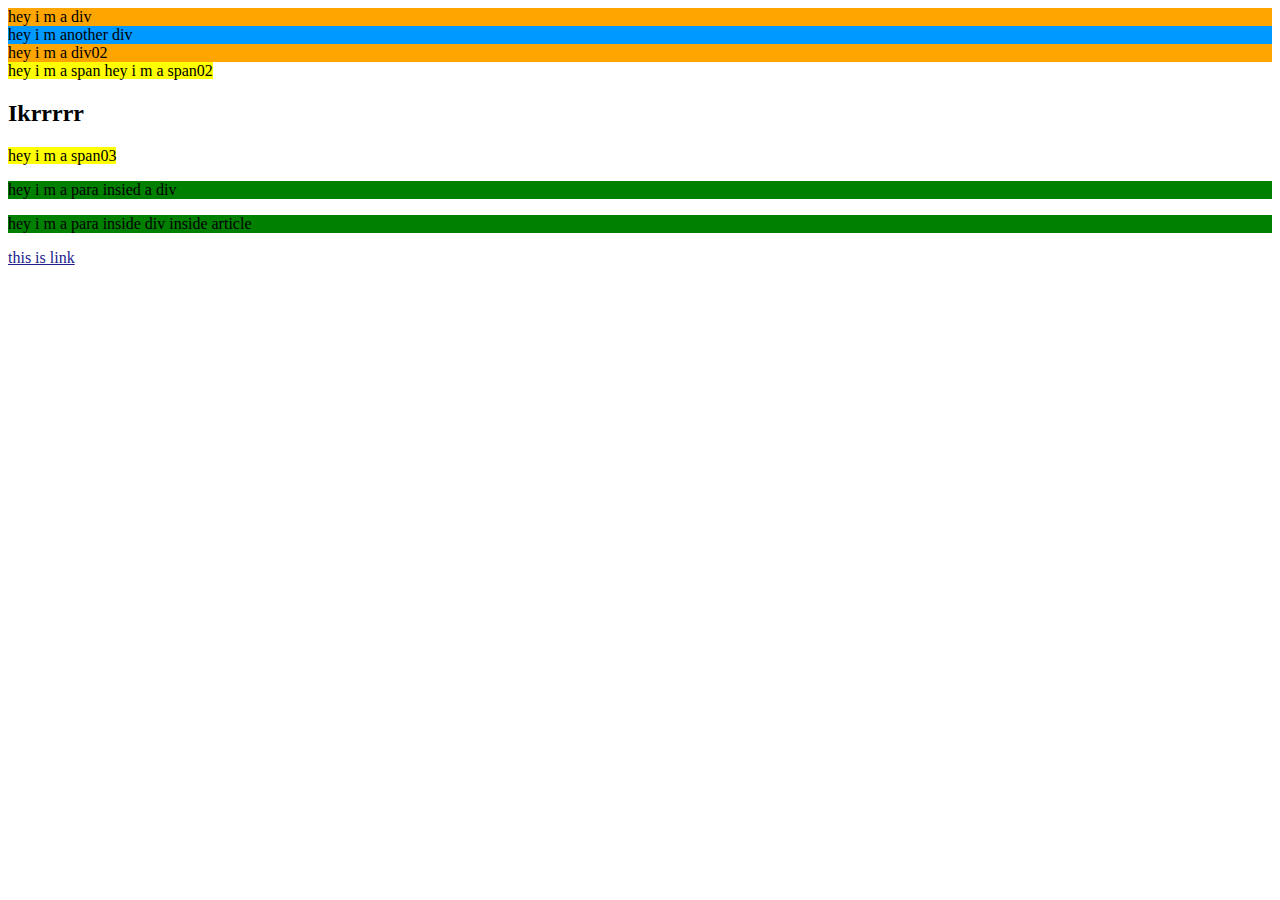
<file: intro to css-01/index.html>
<!DOCTYPE html>
<html lang="en">

<head>
    <meta charset="UTF-8">
    <meta name="viewport" content="width=device-width, initial-scale=1.0">
    <title>intro to css_01</title>
    <link rel="stylesheet" href="style.css">
</head>

<body>
    <div class="orange">
        hey i m a div
    </div>
    <div id="blue">
        hey i m another div
    </div>
    <div class="orange">
        hey i m a div02
    </div>
    <span>
        hey i m a span
    </span>
    <span>
        hey i m a span02
    </span>
    <h2>Ikrrrrr</h2>
    <span>
        hey i m a span03
    </span>
    <div>
        <p>hey i m a para insied a div</p>
    </div>

    <div>
        <article>
            <p>hey i m a para inside div inside article</p>
        </article>
    </div>
    <a href="https://www.google.com">this is link</a>
</body>

</html>
</file>
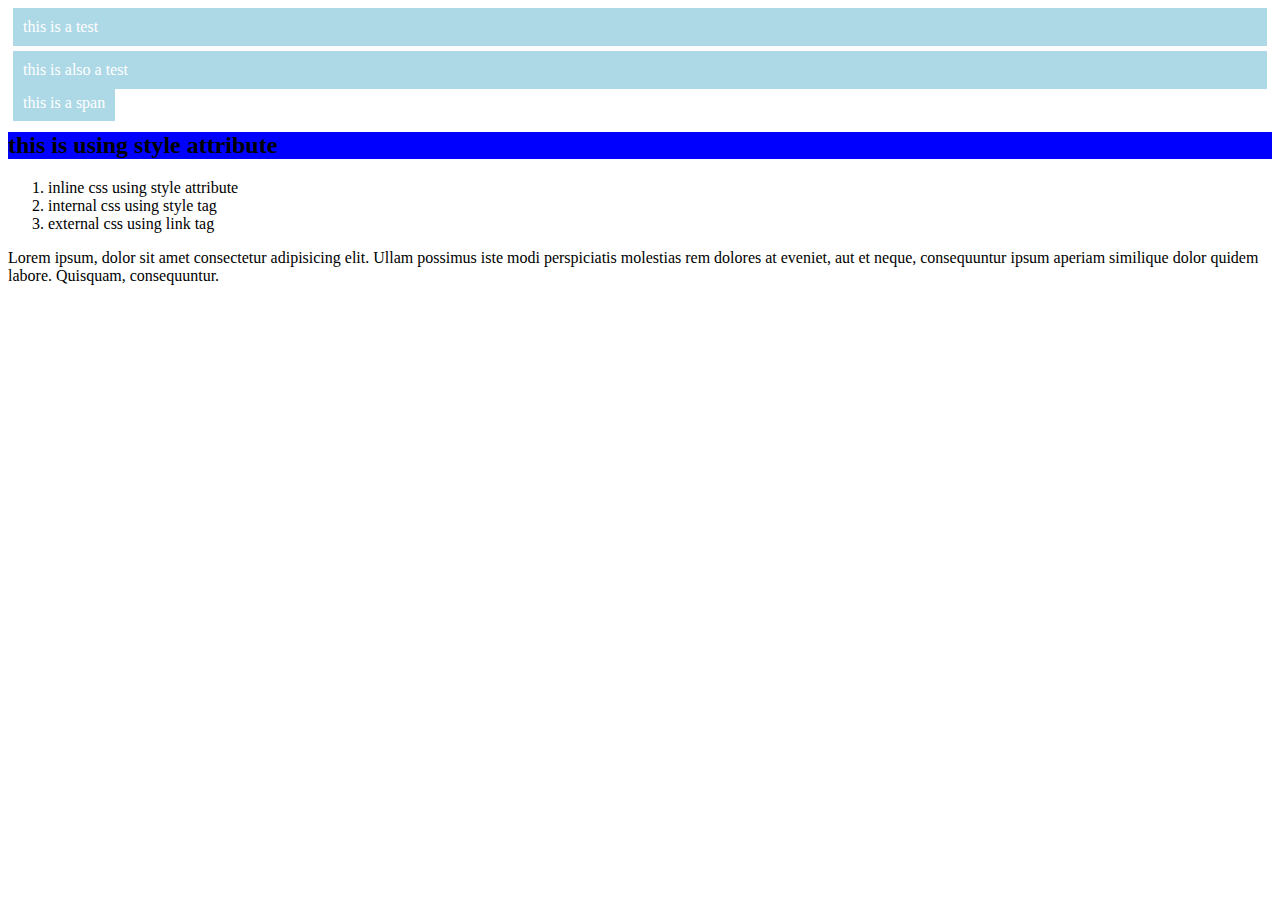
<file: intro to css/index.html>
<!DOCTYPE html>
<html lang="en">

<head>
    <meta charset="UTF-8">
    <meta name="viewport" content="width=device-width, initial-scale=1.0">
    <title>Intro to CSS</title>
    <style>
        div,span {
            background-color: lightblue;
            color: white;
            padding: 10px;
            margin: 5px;
        }
    </style>
</head>

<body>
    <div>
        this is a test
    </div>
    <div>
        this is also a test
    </div>
    <span>
        this is a span
    </span>
    <h2 style="background-color: blue;">this is using style attribute</h2>
    <p>
        <ol>
            <li>inline css using style attribute</li>
            <li>internal css using style tag</li>
            <li>external css using link tag</li> 
            <!-- external css is generally preffered as it keeps the html and css separate -->
        </ol>
    </p>
    <p>Lorem ipsum, dolor sit amet consectetur adipisicing elit. Ullam possimus iste modi perspiciatis molestias rem
        dolores at eveniet, aut et neque, consequuntur ipsum aperiam similique dolor quidem labore. Quisquam,
        consequuntur.</p>
</body>

</html>
</file>
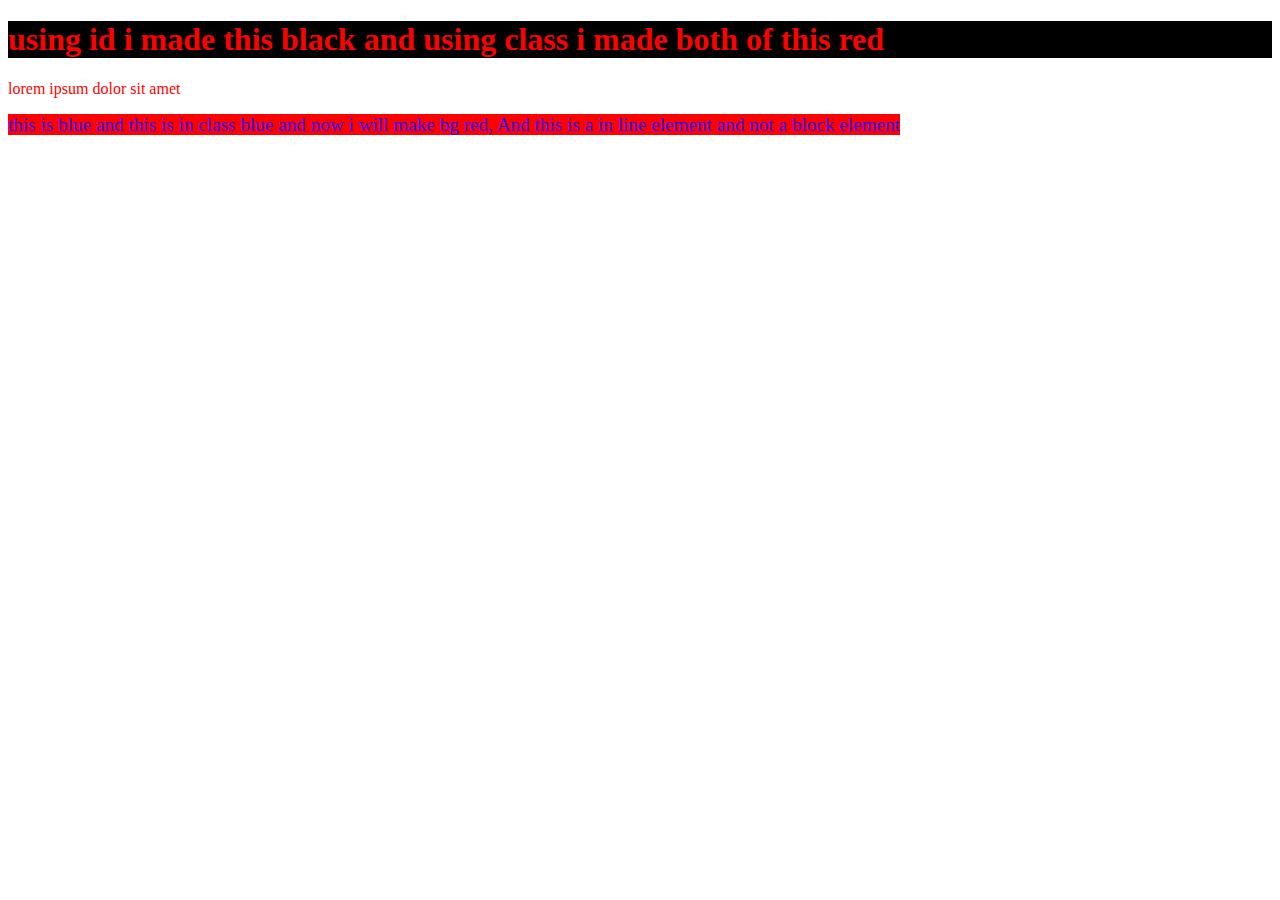
<file: ID and classes/ID and classes.html>
<!DOCTYPE html>
<html lang="en">
<head>
    <meta charset="UTF-8">
    <meta name="viewport" content="width=device-width, initial-scale=1.0">
    <title>ID and classes</title>
    <link rel="stylesheet" href="style.css">
</head>
<body>
    
    <div>
        <h1 class="red" id="heading">using id i made this black and using class i made both of this red</h1>
        <p class="red">lorem ipsum dolor sit amet</p>
    </div>
    <span id="bg-red" class="blue">
        this is blue and this is in class blue and now i will make bg red, And this is  a in line element and not a block element
    </span>
</body>
</html>
</file>
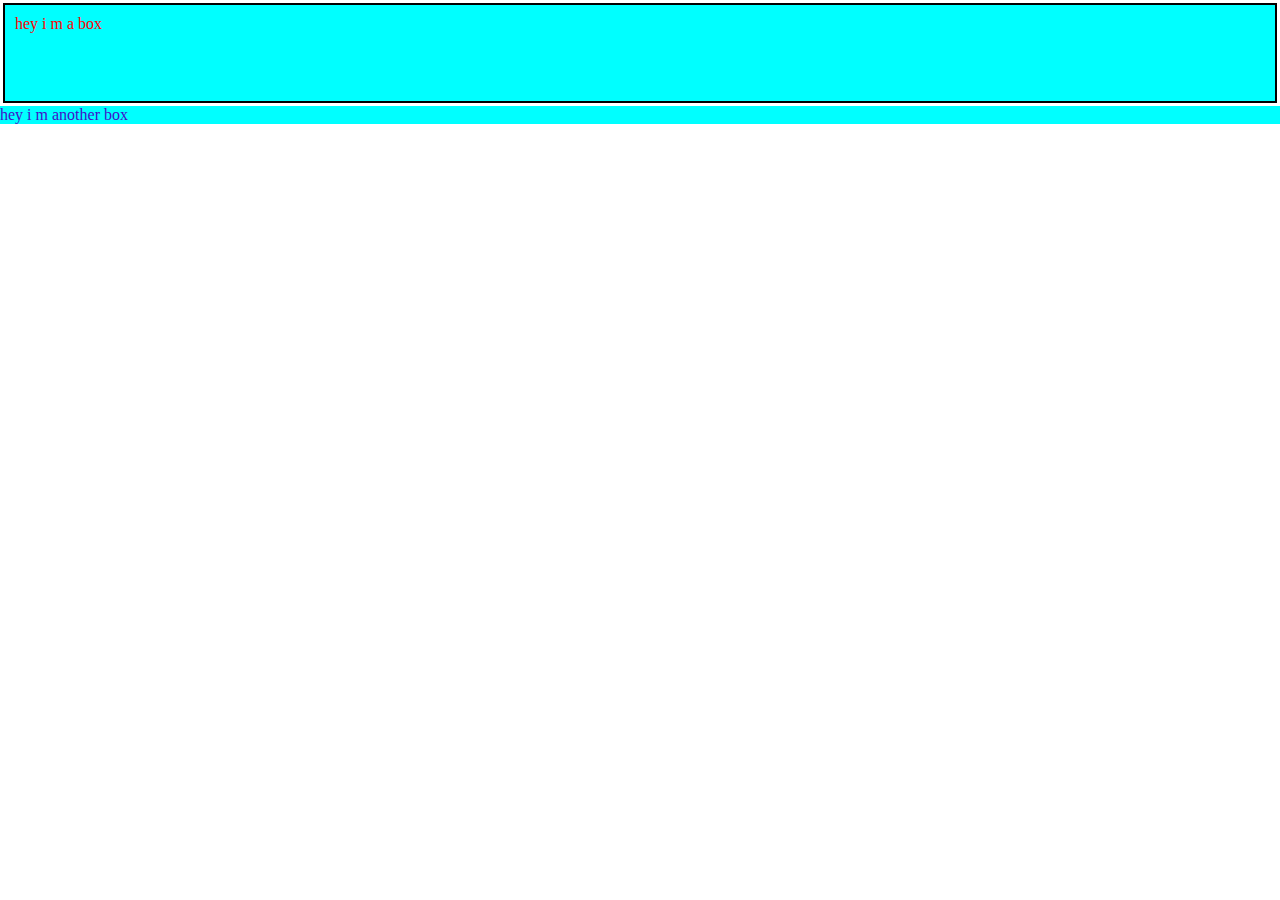
<file: intro to css-02/css box model.html>
<!DOCTYPE html>
<html lang="en">

<head>
    <meta charset="UTF-8">
    <meta name="viewport" content="width=device-width, initial-scale=1.0">
    <title>Css block model</title>
    <link rel="stylesheet" href="style.css">
</head>

<body>
    <!-- div.box and then enter to create a class with class box -->
    <div class="box box1">hey i m a box</div>
    <div class="box box2">hey i m another box</div>
</body>

</html>
</file>
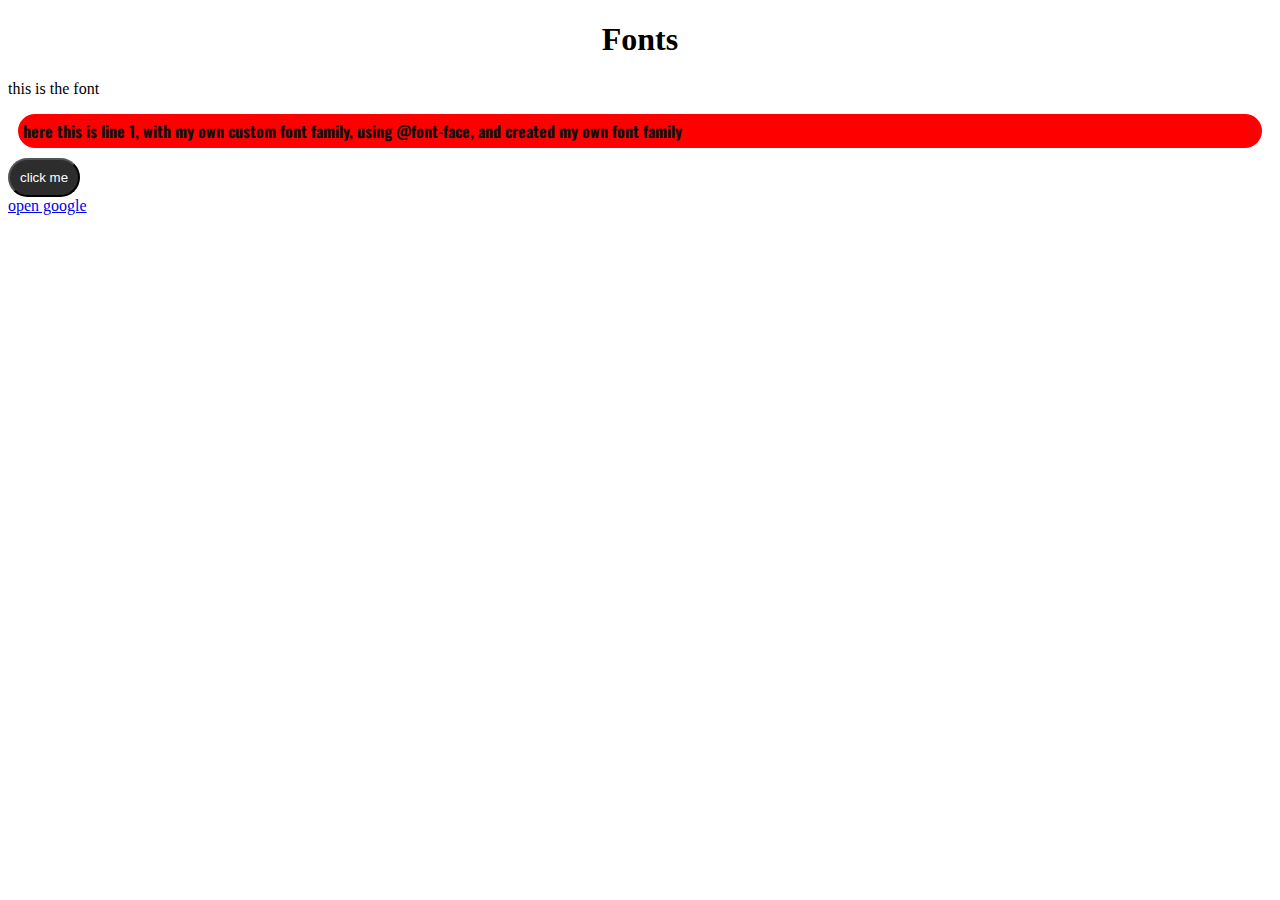
<file: intro to css-03/css font text and colour.html>
<!DOCTYPE html>
<html lang="en">

<head>
    <meta charset="UTF-8">
    <meta name="viewport" content="width=device-width, initial-scale=1.0">
    <title>Css font and text and colour</title>
    <link rel="stylesheet" href="style.css">
</head>

<body>
    <!-- watch video19 -->
    <h1>Fonts</h1>
    <p>this is the font</p>
    <p class="line1">here this is line 1, with my own custom font family, using @font-face, and created my own font
        family</p>
    <button class="clickme">click me</button>
    <br>
    <a href="https//:google.com">open google</a>
    </br>
    <!-- with alt + arrow yu can move the selected text, and with ctrl + shift + l you can select all the text from the fine with same name -->
</body>

</html>
</file>
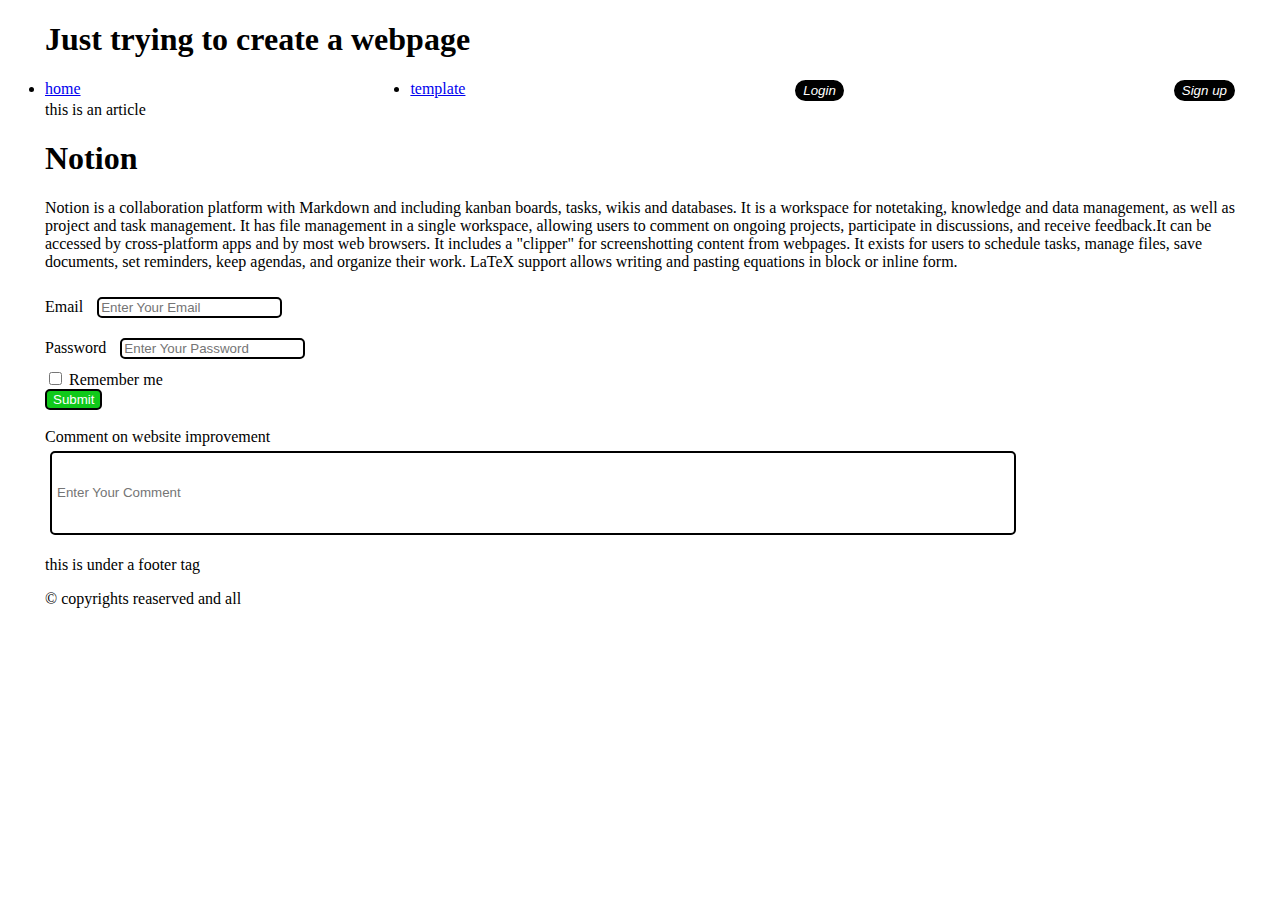
<file: semantic tags/semantic tags.html>
<!DOCTYPE html>
<html lang="en">

<head>
    <meta charset="UTF-8">
    <meta name="viewport" content="width=device-width, initial-scale=1.0">
    <title>semantic tags</title>
    <link rel="stylesheet" href="style.css">
</head>

<body>
    <header>
        <h1>Just trying to create a webpage</h1>
        <nav>
            <li><a href="#">home</a> </li>
            <li><a href="templete.html">template</a></li>
            <button class="LS">Login</button>
            <button class="LS">Sign up</button>
        </nav>
    </header>

    <main>
        <article>this is an article
            <section>
                <h1>Notion</h1>
                <p>Notion is a collaboration platform with Markdown and including kanban boards, tasks, wikis and
                    databases. It is a
                    workspace for notetaking, knowledge and data management, as well as project and task management. It
                    has file
                    management in a single workspace, allowing users to comment on ongoing projects, participate in
                    discussions, and receive
                    feedback.It can be accessed by cross-platform apps and by most web browsers.

                    It includes a "clipper" for screenshotting content from webpages. It exists for users to schedule
                    tasks, manage
                    files, save documents, set reminders, keep agendas, and organize their work. LaTeX support allows
                    writing and pasting
                    equations in block or inline form.</p>
            </section>
        </article>
    </main>
    <!-- ending part of the website, ctrl + / to command like this -->
    <footer>
        <form>
            <div>
                <label for="email">Email</label>
                <input type="email" id="email" name="email" placeholder="Enter Your Email" class="ep" required>
            </div>
            <div>
                <label for="password">Password</label>
                <input type="password" id="password" name="password" placeholder="Enter Your Password" class="ep"
                    required>
            </div>
            <div>
                <input type="checkbox" id="remember" name="remember" value="yes">
                <label for="remember">Remember me</label>
            </div>
            <div>
                <button id="submit">Submit</button>
            </div>
        </form>
        <br>
        <div>
            <label for="comment" style="justify-content: start;">Comment on website improvement</label>
            <br>
            <input type="comment" id="comment" name="comment" placeholder="Enter Your Comment">
        </div>
        <p>this is under a footer tag</p>
        <span>&copy; copyrights reaserved and all</span>
    </footer>
</body>

</html>
</file>
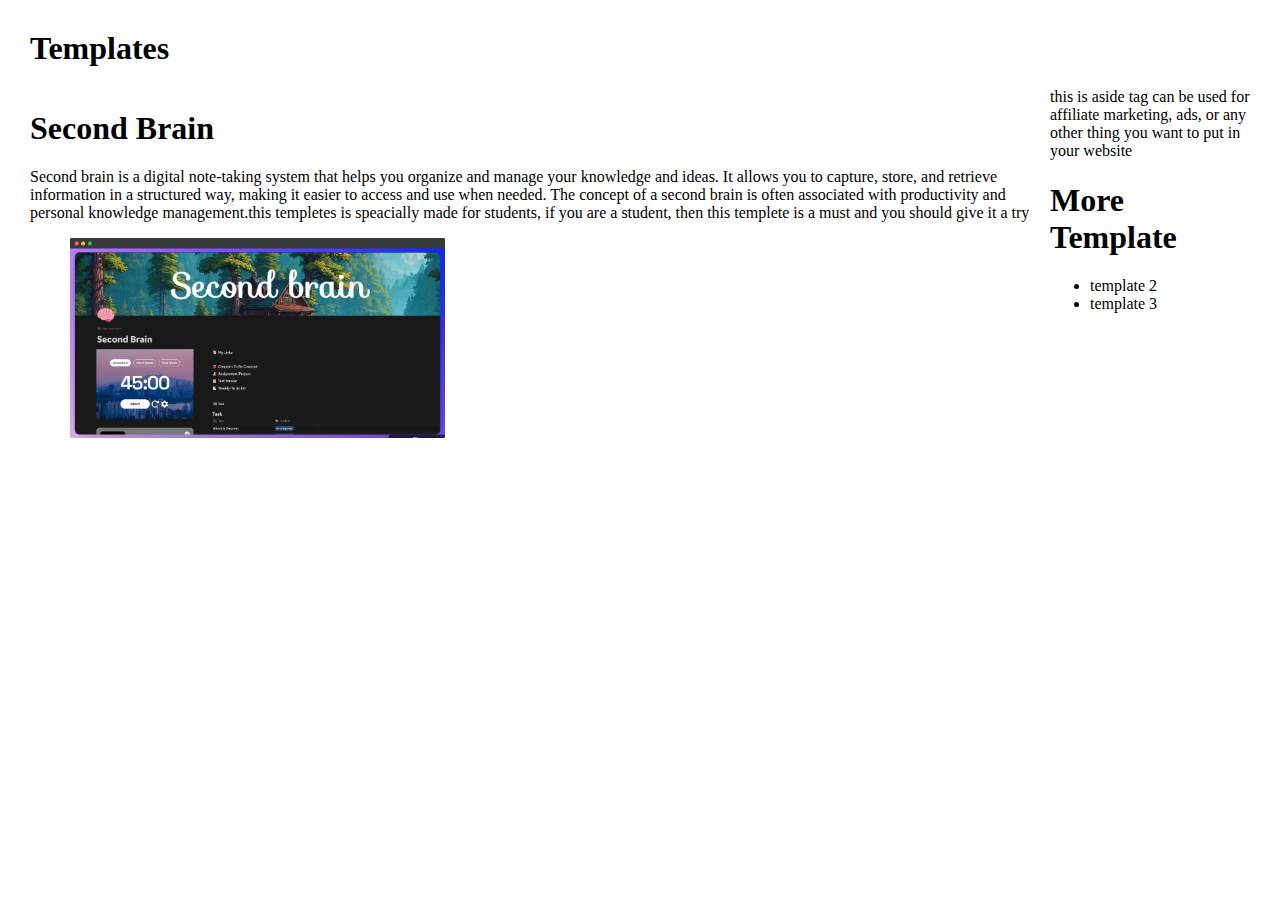
<file: semantic tags/templete.html>
<!DOCTYPE html>
<html lang="en">

<head>
    <meta charset="UTF-8">
    <meta name="viewport" content="width=device-width, initial-scale=1.0">
    <title>Templetes</title>
    <link rel="stylesheet" href="templete.css">
</head>

<body>
    <header>
        <h1>Templates</h1>
    </header>
    <div class="main-container">
        <main>
            <article>
                <h1>Second Brain</h1>
                <p>Second brain is a digital note-taking system that helps you organize and manage your knowledge and
                    ideas. It allows you to capture, store, and retrieve information in a structured way, making it
                    easier to access and use when needed. The concept of a second brain is often associated with
                    productivity and personal knowledge management.this templetes is speacially made for students, if
                    you are a student, then this templete is a must and you should give it a try</p>
                <figure>
                    <img src="asthetic 2nd brain.png" alt="second brain" width="auto" height="200">
                </figure>
            </article>
        </main>
        <aside>
            this is aside tag can be used for affiliate marketing, ads, or any other thing you want to put in your
            website
            <h1>More Template</h1>
            <ul>
                <li>template 2</li>
                <li>template 3</li>
            </ul>
        </aside>
    </div>
</body>

</html>
</file>
<file: intro to css-01/style.css>
/* class selector */
.orange {
    background-color: orange;
}
/* id selector */
#blue {
    background-color: rgb(0, 153, 255);
}
/* element selector */
span {
    background-color: yellow;
}
/* child selector */
div > p {
    background-color: red;
}
/* descendant selector */
div p {
    background-color: green;
}
/* universal selector */
* {
    margin: 5px
    padding: 5px;
}
/* pseudo selector */
a:hover {
    color: rgb(255, 0, 179);
}
a:visited {
    color: blueviolet;
}
a:active {
    background-color: rgb(204, 9, 9);
}
a:link {
    color: rgb(32, 32, 138);
}
</file>
<file: ID and classes/style.css>
.red {
    color: red;
}

.blue {
    color: #2600ff;
}
#heading {
    background-color: black;
    
}

#bg-red {
    background-color: red;
    font-size: larger;
}
</file>
<file: intro to css-02/style.css>
* {
  margin: 0;
  padding: 0;
}
.box {
  background-color: aqua;
}
.box1 {
  color: red;
  padding: 10px;
  border: 2px solid black;
  margin: 3px;
  /* just height of the element */
  height: 100px;
  /* now if i say box-sizing border box then the total height will be 100px including the padding and border  */
  box-sizing: border-box;
}
.box2 {
  color: rgb(64, 14, 201);
}
</file>
<file: intro to css-03/style.css>
@font-face {
  font-family: myfont;
  src: url(Oswald-Bold.ttf) format('truetype');
}
/* with @font-face i can create a custom font and use it in my css file. we can use any font we want, but we need to have the font file in the same directory as our css file. we can also use fonts from google fonts or other sources, then using src: url we can type the name of the font present in  the file, like above or can use the link of the font. */
.line1 { 
  background-color: red;
  color: rgb(15, 15, 15);
  font-family: 'myfont', sans-serif;
  border-radius: 20px;
  padding: 5px;
  margin: 10px;
}
/* (.)is used for targeting class and (#) for id */
h1 {
  text-align: center;
  font
}
.clickme {
  border-radius: 20px;
  background-color: rgb(45, 45, 46);
  color: white;
  padding: 10px;
}
.clickme:hover {
  background-color: rgb(0, 0, 0);
  color: rgb(255, 255, 255);
}
</file>
<file: semantic tags/style.css>
#email {
}

#submit {
  background-color: #10c91a;
  color: rgb(255, 255, 255);
  border: 2px solid #020202;
  border-radius: 5px;
}

#comment {
  height: 70px;
  width: 80%;
  border: 2px solid #000;
  border-radius: 5px;
  padding: 5px;
  margin: 5px;
}

.ep {
  border: 2px solid #000;
  border-radius: 5px;
  margin: 10px;
}
.LS {
  border: #000 solid 2px;
  border-radius: 20px;
  background-color: #000;
  color: white;
  font-style: italic;
}

body {
  /* background-color: black;
    color: white; */
  margin-inline-start: 5vh;
  margin-inline-end: 5vh;
  /* width: 80%; */
  justify-content: center;
  align-items: center;
}

main {
}
nav {
  display: flex;
  justify-content: space-between;
}
</file>
<file: semantic tags/templete.css>
body {
  margin: 30px;
}
main {
  flex: 5;
}
aside {
  flex: 1;
}
.main-container {
  display: flex;
  gap: 20px;
  margin-bottom: 20px;
}
</file>
